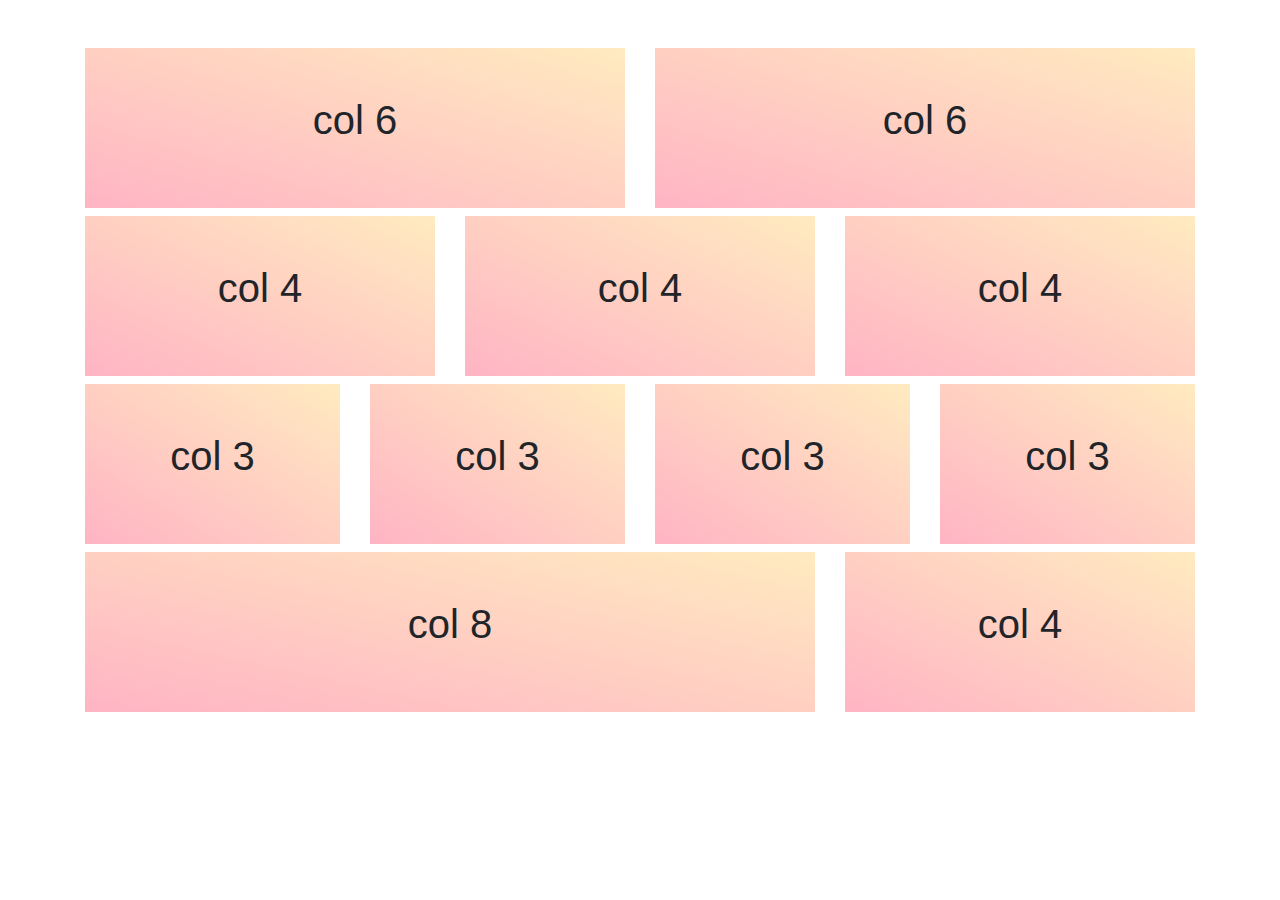
<file: index.html>
<!DOCTYPE html>
<html lang="en">
  <head>
    <meta charset="UTF-8" />
    <meta http-equiv="X-UA-Compatible" content="IE=edge" />
    <meta name="viewport" content="width=device-width, initial-scale=1.0" />
    <title>Bootstrap</title>
    <!-- bootstrap css  -->
    <link rel="stylesheet" href="./css/bootstrap.css" />
    <!-- css  -->
    <link rel="stylesheet" href="./css/styles.css" />
  </head>
  <body>
    <div class="container mt-5">
      <div class="row text-center">
        <div class="col-lg-6"><h1>col 6</h1></div>
        <div class="col-lg-6"><h1>col 6</h1></div>
      </div>
      <div class="row text-center">
        <div class="col-lg-4"><h1>col 4</h1></div>
        <div class="col-lg-4"><h1>col 4</h1></div>
        <div class="col-lg-4"><h1>col 4</h1></div>
      </div>
      <div class="row text-center">
        <div class="col-lg-3"><h1>col 3</h1></div>
        <div class="col-lg-3"><h1>col 3</h1></div>
        <div class="col-lg-3"><h1>col 3</h1></div>
        <div class="col-lg-3"><h1>col 3</h1></div>
      </div>
      <div class="row text-center">
        <div class="col-lg-8"><h1>col 8</h1></div>
        <div class="col-lg-4"><h1>col 4</h1></div>
      </div>
    </div>

    <!-- jquery -->
    <script type="text/javascript" src="./js/jquery-3.6.0.min.js"></script>
    <!-- bootstrap js -->
    <script type="text/javascript" src="./js/bootstrap.bundle.js"></script>
  </body>
</html>
</file>
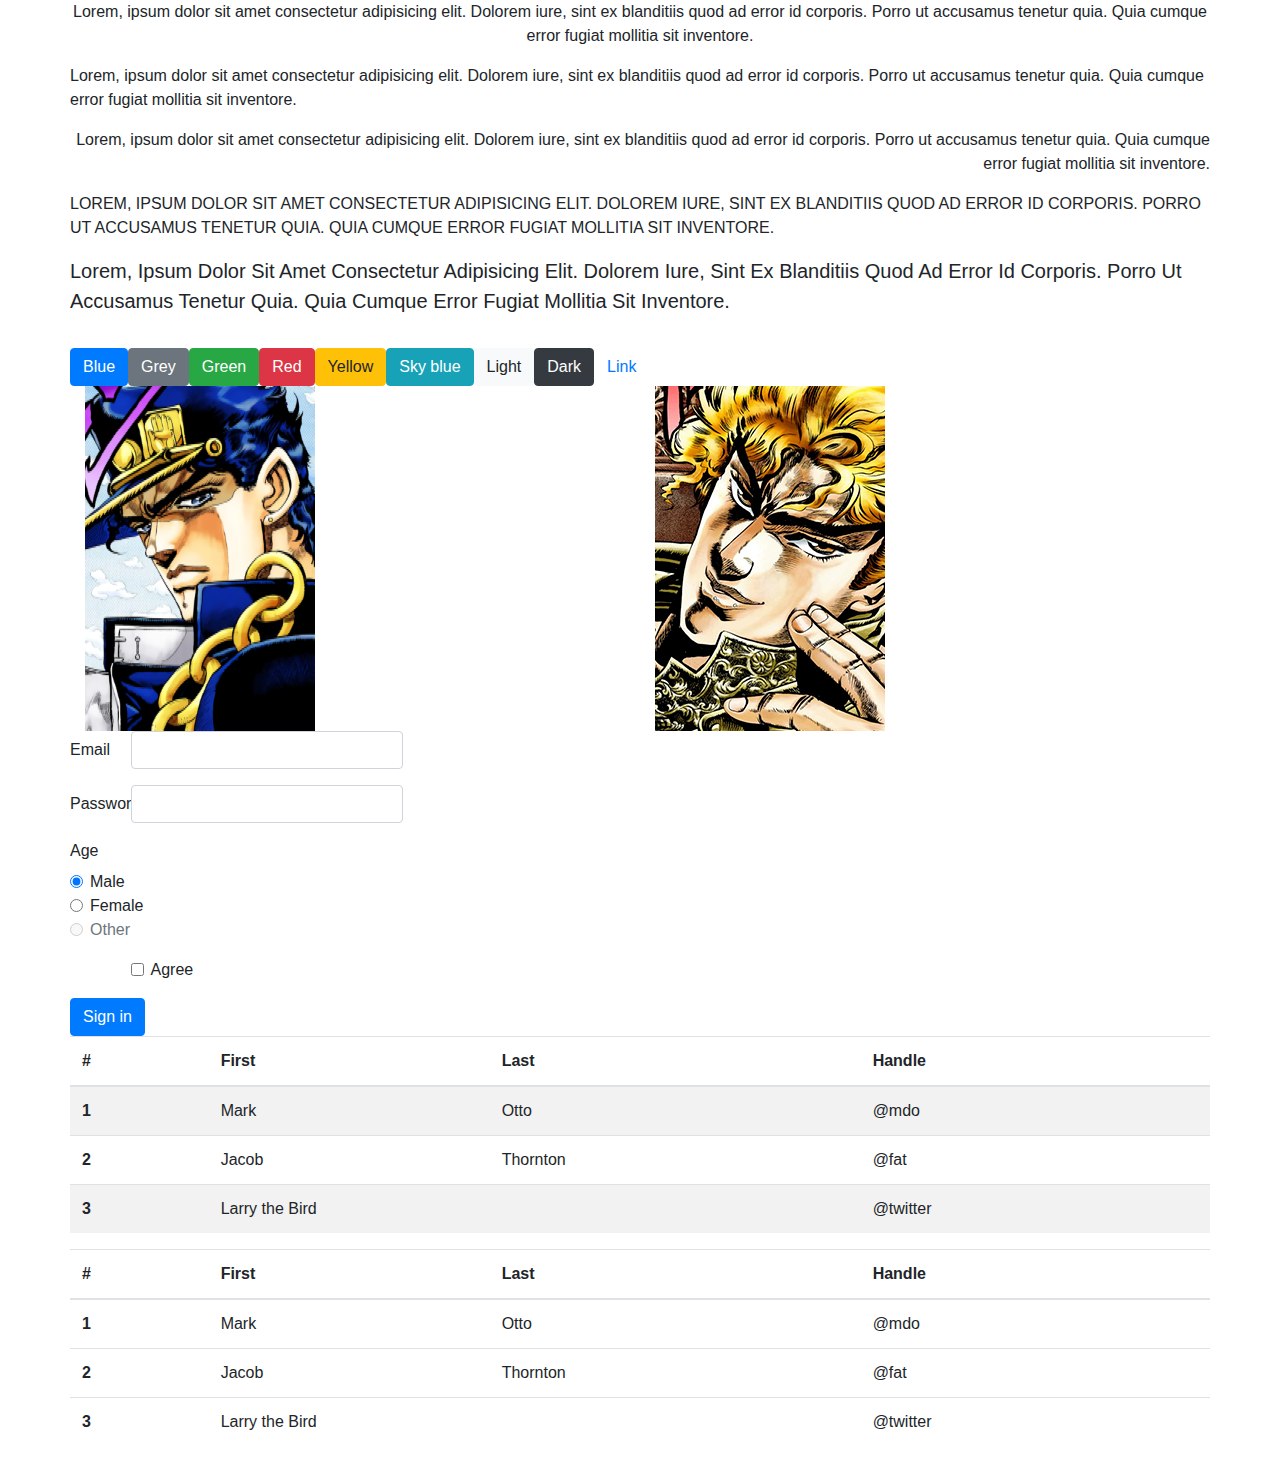
<file: content.html>
<!DOCTYPE html>
<html lang="en">
  <head>
    <meta charset="UTF-8" />
    <meta http-equiv="X-UA-Compatible" content="IE=edge" />
    <meta name="viewport" content="width=device-width, initial-scale=1.0" />
    <title>Bootstrap</title>
    <!-- bootstrap css  -->
    <link rel="stylesheet" href="./css/bootstrap.css" />
    <!-- css  -->
    <link rel="stylesheet" href="./css/styles.css" />
  </head>
  <body>
    <div class="container">
      <div class="row">
        <p class="text-center">
          Lorem, ipsum dolor sit amet consectetur adipisicing elit. Dolorem
          iure, sint ex blanditiis quod ad error id corporis. Porro ut accusamus
          tenetur quia. Quia cumque error fugiat mollitia sit inventore.
        </p>
        <p class="text-left">
          Lorem, ipsum dolor sit amet consectetur adipisicing elit. Dolorem
          iure, sint ex blanditiis quod ad error id corporis. Porro ut accusamus
          tenetur quia. Quia cumque error fugiat mollitia sit inventore.
        </p>
        <p class="text-right">
          Lorem, ipsum dolor sit amet consectetur adipisicing elit. Dolorem
          iure, sint ex blanditiis quod ad error id corporis. Porro ut accusamus
          tenetur quia. Quia cumque error fugiat mollitia sit inventore.
        </p>
        <p class="text-uppercase">
          Lorem, ipsum dolor sit amet consectetur adipisicing elit. Dolorem
          iure, sint ex blanditiis quod ad error id corporis. Porro ut accusamus
          tenetur quia. Quia cumque error fugiat mollitia sit inventore.
        </p>
        <blockquote class="blockquote">
          <p class="text-capitalize">
            Lorem, ipsum dolor sit amet consectetur adipisicing elit. Dolorem
            iure, sint ex blanditiis quod ad error id corporis. Porro ut
            accusamus tenetur quia. Quia cumque error fugiat mollitia sit
            inventore.
          </p>
        </blockquote>
      </div>
      <div class="row">
        <button type="button" class="btn btn-primary">Blue</button>
        <button type="button" class="btn btn-secondary">Grey</button>
        <button type="button" class="btn btn-success">Green</button>
        <button type="button" class="btn btn-danger">Red</button>
        <button type="button" class="btn btn-warning">Yellow</button>
        <button type="button" class="btn btn-info">Sky blue</button>
        <button type="button" class="btn btn-light">Light</button>
        <button type="button" class="btn btn-dark">Dark</button>

        <button type="button" class="btn btn-link">Link</button>
      </div>
    </div>
    <div class="container">
      <div class="row">
        <div class="col-md-6">
          <img src="/Images/JotaroProfile.png" class="img-fluid" alt="Jotaro" />
        </div>
        <div class="col-md-6">
          <img
            src="/Images/b4004-nPubXwI7zvZo.png"
            class="img-fluid"
            alt="Dio"
          />
        </div>
      </div>
    </div>
    <div class="container">
      <div class="row">
        <form>
          <div class="row mb-3">
            <label for="inputEmail3" class="col-sm-2 col-form-label"
              >Email</label
            >
            <div class="col-sm-10">
              <input type="email" class="form-control" id="inputEmail3" />
            </div>
          </div>
          <div class="row mb-3">
            <label for="inputPassword3" class="col-sm-2 col-form-label"
              >Password</label
            >
            <div class="col-sm-10">
              <input type="password" class="form-control" id="inputPassword3" />
            </div>
          </div>
          <fieldset class="row mb-3">
            <legend class="col-form-label col-sm-2 pt-0">Age</legend>
            <div class="col-sm-10">
              <div class="form-check">
                <input
                  class="form-check-input"
                  type="radio"
                  name="gridRadios"
                  id="gridRadios1"
                  value="option1"
                  checked
                />
                <label class="form-check-label" for="gridRadios1"> Male </label>
              </div>
              <div class="form-check">
                <input
                  class="form-check-input"
                  type="radio"
                  name="gridRadios"
                  id="gridRadios2"
                  value="option2"
                />
                <label class="form-check-label" for="gridRadios2">
                  Female
                </label>
              </div>
              <div class="form-check disabled">
                <input
                  class="form-check-input"
                  type="radio"
                  name="gridRadios"
                  id="gridRadios3"
                  value="option3"
                  disabled
                />
                <label class="form-check-label" for="gridRadios3">
                  Other
                </label>
              </div>
            </div>
          </fieldset>
          <div class="row mb-3">
            <div class="col-sm-10 offset-sm-2">
              <div class="form-check">
                <input
                  class="form-check-input"
                  type="checkbox"
                  id="gridCheck1"
                />
                <label class="form-check-label" for="gridCheck1"> Agree </label>
              </div>
            </div>
          </div>
          <button type="submit" class="btn btn-primary">Sign in</button>
        </form>
      </div>
      <div class="row">
        <table class="table table-striped">
          <thead>
            <tr>
              <th scope="col">#</th>
              <th scope="col">First</th>
              <th scope="col">Last</th>
              <th scope="col">Handle</th>
            </tr>
          </thead>
          <tbody>
            <tr>
              <th scope="row">1</th>
              <td>Mark</td>
              <td>Otto</td>
              <td>@mdo</td>
            </tr>
            <tr>
              <th scope="row">2</th>
              <td>Jacob</td>
              <td>Thornton</td>
              <td>@fat</td>
            </tr>
            <tr>
              <th scope="row">3</th>
              <td colspan="2">Larry the Bird</td>
              <td>@twitter</td>
            </tr>
          </tbody>
        </table>
        <table class="table table-hover">
          <thead>
            <tr>
              <th scope="col">#</th>
              <th scope="col">First</th>
              <th scope="col">Last</th>
              <th scope="col">Handle</th>
            </tr>
          </thead>
          <tbody>
            <tr>
              <th scope="row">1</th>
              <td>Mark</td>
              <td>Otto</td>
              <td>@mdo</td>
            </tr>
            <tr>
              <th scope="row">2</th>
              <td>Jacob</td>
              <td>Thornton</td>
              <td>@fat</td>
            </tr>
            <tr>
              <th scope="row">3</th>
              <td colspan="2">Larry the Bird</td>
              <td>@twitter</td>
            </tr>
          </tbody>
        </table>
      </div>
    </div>

    <!-- jquery -->
    <script type="text/javascript" src="./js/jquery-3.6.0.min.js"></script>
    <!-- bootstrap js -->
    <script type="text/javascript" src="./js/bootstrap.js"></script>
  </body>
</html>
</file>
<file: css/styles.css>
h1 {
  /* background-color: aqua; */
  background: linear-gradient(
    to top right,
    rgba(255, 0, 55, 0.295),
    rgb(255, 235, 192)
  );
  height: 10rem;
  padding-top: 3rem;
}
</file>
